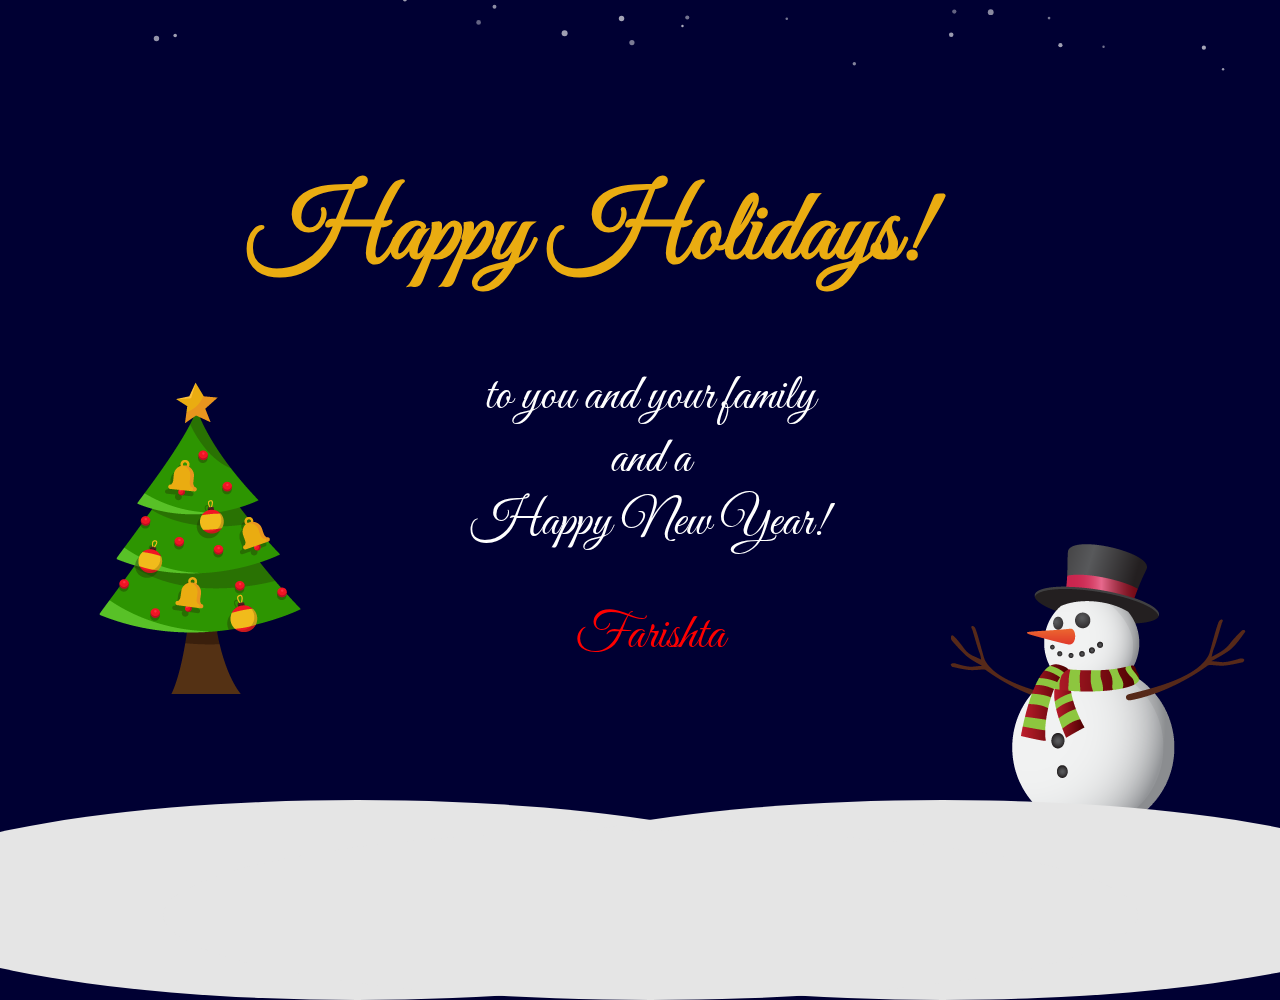
<file: index.html>
<html lang="en">
<head>
  <meta charset="UTF-8">
  <title>Happy Holidays</title>
  <link rel="stylesheet" href="css/style.css">
  <link rel="shortcut icon" href="css/favicon.ico" />
  <link rel="stylesheet" href="https://opensource.keycdn.com/fontawesome/4.6.3/font-awesome.min.css">
  <link rel="stylesheet" href="https://cdnjs.cloudflare.com/ajax/libs/animate.css/3.5.2/animate.min.css">
  <link href="https://fonts.googleapis.com/css?family=Cookie|Delius|Grand+Hotel|Great+Vibes|Handlee|Lobster|Pacifico|Sacramento|Satisfy|Yellowtail" rel="stylesheet">
</head>
<body>
  <section class="happyHolidays">
    <div class="sky"></div>
    <div class="wrap">

      <div class="note">
      <div class="animated tada twinklier">
        <h1 class="animated fadeIn">Happy Holidays!</h1>

      <p class="animated fadeIn"> to you and your family </br>and a</br>Happy New Year!</p>
      <p class="name">Farishta</p>
    </div>
      </div>
    <img class="snowman" src="css/snowman.png"/>

    <!-- <div class="tree twinkle"> -->
      <img class="tree" src="css/tree.png"/>
    <!-- </div> -->

    <div class="ground-1"></div>
    <div class="ground-2"></div>
    <div class="ground-3"></div>
    <!-- <div class="ground-4"></div> -->

  </div>
</section>
<script src="https://ajax.googleapis.com/ajax/libs/jquery/2.2.4/jquery.min.js"></script>
<script src="js/script.js"></script>
</body>
</html>
</file>
<file: css/style.css>
* {
box-sizing: border-box;
}

body{
  background-color: #000033;
  margin: 0px;
  overflow: hidden;
  max-width: 1300px;
  width: 1300px;
  min-width: 656px;

}

.note{
  margin-top: -100px;
  width: 500px;
  text-align: center;
  z-index: 1000;
}
h1{
  margin-left: -210px;
  font-size:100px;
  color: #eaac11;
  font-family: 'Great Vibes', cursive;
  text-align: center;
  width: 800px;
}
p{
  font-family: 'Great Vibes', cursive;
  font-size: 50px;
  text-align: center;
  /*margin-top: 150px;*/
}

.name{
  color: red;
  text-align: center;
}
.happyHolidays {
  display: -webkit-box;
  display: -ms-flexbox;
  display: flex;
  height: 100%;
  -webkit-box-align: center;
  -ms-flex-align: center;
  align-items: center;
  position: relative;
  z-index: 0;
}

.happyHolidays div {
  z-index: 100;
}

.happyHolidays:after {
  content: '';
  background-image: url(http://www.cheesetoast.co.uk/cheesepress/wp-content/uploads/2014/02/snow.png);
  -webkit-animation: 5s animateIn ease, animate 83s ease 0s infinite;
  animation: 5s animateIn ease, animate 83s ease 0s infinite;
  -webkit-animation-fill-mode: forwards;
  background-repeat: repeat;
  background-size: 43%;
  position: absolute;
  top: 0;
  width: 100%;
  height: 100%;
  z-index: 1;
  /*display: block;*/
}

.sky {
  position: absolute;
  width: 100%;
  height: 100%;
  top: 0;
  z-index: 1;
  opacity: 0.75;
}

.wrap {
  display: -webkit-box;
  display: -ms-flexbox;
  display: flex;
  -webkit-box-orient: vertical;
  -webkit-box-direction: normal;
  -ms-flex-direction: column;
  flex-direction: column;
  -webkit-box-align: center;
  -ms-flex-align: center;
  align-items: center;
  -webkit-box-pack: center;
  -ms-flex-pack: center;
  justify-content: center;
  width: 100%;
  height: 100%;
  color: #FFF;
  z-index: 2;
}

.icon {
  display: -webkit-box;
  display: -ms-flexbox;
  display: flex;
  /*width: 300px;
  height: 370px;
  margin-bottom: 32px;*/
}

.tree {
  position: relative;
  margin-left: -900px;
  margin-top: -335px;
}
.snowman{
  z-index: -2;
  position: absolute;
  left: 950px;
  bottom: 70px;
}
.ground-1, .ground-2, .ground-3 {
  width: 75%;
  height: 200px;
  background: #e5e5e5;
  /*background: #ededed;*/
  position: absolute;
  left: -10%;
  bottom: -100px;
  border-radius: 100% 100%;
}

.ground-3 {
  height: 170px;
  left: auto;
  bottom: -100px;
  background: #e5e5e5;
}

.ground-2 {
  left: auto;
  right: -10%;
  /*top: 270px;*/
  bottom: -100px;
  background: #e5e5e5;
}

.ground-4{
  background: #e5e5e5;
  margin-bottom: -375px;
  width: 100%;
  height: 300px;
}
.twinkle:before {
  position: absolute;
  content: '';
  left: 1008px;
  top: 409px;
  width: 30px;
  height: 3px;
  background-image: -webkit-radial-gradient(#fff 0%, transparent 85%);
  z-index: 4;
  -webkit-animation-name: twinkle_before_effect;
  -webkit-animation-duration: 5s;
  -webkit-animation-delay: 2s;
  -webkit-animation-timing-function: linear;
  -webkit-animation-iteration-count: infinite;
}

.twinkle:after {
  position: absolute;
  content: '';
  left: 1023px;
  top: 395px;
  width: 3px;
  height: 30px;
  background-image: -webkit-radial-gradient(#fff 0%, transparent 85%);
  z-index: 4;
  -webkit-animation-name: twinkle_after_effect;
  -webkit-animation-duration: 5s;
  -webkit-animation-delay: 2s;
  -webkit-animation-timing-function: linear;
  -webkit-animation-iteration-count: infinite;
}

img {
  max-width: 100%;
  height: auto;
}
@media {
  img {
    width: auto; /* for ie 8 */
  }
}
@-webkit-keyframes twinkle_before_effect {
  0% {
    left: 160px;
    top: 300px;
    opacity: 0;}

    15% {
      left: 160px;
      top: 300px;
      opacity: 1;}

      30% {
        left: 160px;
        top: 300px;
        opacity: 0;}

        35% {
          left: 180px;
          top: 280px;
          opacity: 0;}

          50% {
            left: 180px;
            top: 280px;
            opacity: 1;}

            65% {
              left: 180px;
              top: 280px;
              opacity: 0;}

              70% {
                left: 200px;
                top: 297px;
                opacity: 0;}

                85% {
                  left: 200px;
                  top: 297px;
                  opacity: 1;}

                  100% {
                    left: 200px;
                    top: 297px;
                    opacity: 0;}
                  }

                  @-webkit-keyframes twinkle_after_effect {
                    0% {
                      left: 175px;
                      top: 287px;
                      opacity: 0;}

                      15% {
                        left: 175px;
                        top: 287px;
                        opacity: 1;}

                        30% {
                          left: 175px;
                          top: 287px;
                          opacity: 0;}

                          35% {
                            left: 195px;
                            top: 269px;
                            opacity: 0;}

                            50% {
                              left: 195px;
                              top: 269px;
                              opacity: 1;}

                              65% {
                                left: 195px;
                                top: 269px;
                                opacity: 0;}

                                70% {
                                  left: 215px;
                                  top: 284px;
                                  opacity: 0;}

                                  85% {
                                    left: 215px;
                                    top: 284px;
                                    opacity: 1;}

                                    100% {
                                      left: 215px;
                                      top: 284px;
                                      opacity: 0;}
                                    }

                                    .twinklier:before {
                                      position: absolute;
                                      content: '';
                                      left: -130px;
                                      top: 30px;
                                      width: 80px;
                                      height: 3px;
                                      background-image: -webkit-radial-gradient(#fff 0%, transparent 85%);
                                      z-index: 4;
                                      -webkit-animation-name: twinklier_before_effect;
                                      -webkit-animation-duration: 5s;
                                      -webkit-animation-delay: 2s;
                                      -webkit-animation-timing-function: linear;
                                      -webkit-animation-iteration-count: infinite;
                                    }

                                    .twinklier:after {
                                      position: absolute;
                                      content: '';
                                      left: -100px;
                                      top: -10px;
                                      width: 3px;
                                      height: 80px;
                                      background-image: -webkit-radial-gradient(#fff 0%, transparent 85%);
                                      z-index: 4;
                                      -webkit-animation-name: twinklier_after_effect;
                                      -webkit-animation-duration: 5s;
                                      -webkit-animation-delay: 2s;
                                      -webkit-animation-timing-function: linear;
                                      -webkit-animation-iteration-count: infinite;
                                    }

                                    @-webkit-keyframes twinklier_before_effect {
                                      0% {
                                        left: 80px;
                                        top: 75px;
                                        opacity: 0;}

                                        15% {
                                          left: 80px;
                                          top: 75px;
                                          opacity: 1;}

                                          30% {
                                            left: 80px;
                                            top: 75px;
                                            opacity: 0;}

                                            35% {
                                              left: 455px;
                                              top: 43px;
                                              opacity: 0;}

                                              50% {
                                                left: 455px;
                                                top: 43px;
                                                opacity: 1;}

                                                65% {
                                                  left: 455px;
                                                  top: 43px;
                                                  opacity: 0;}

                                                  70% {
                                                    left: -100px;
                                                    top: 29px;
                                                    opacity: 0;}

                                                    85% {
                                                      left: -100px;
                                                      top: 29px;
                                                      opacity: 1;}

                                                      100% {
                                                        left: -100px;
                                                        top: 29px;
                                                        opacity: 0;}
                                                      }

                                                      @-webkit-keyframes twinklier_after_effect {
                                                        0% {
                                                          left: 110px;
                                                          top: 35px;
                                                          opacity: 0;}

                                                          15% {
                                                            left: 110px;
                                                            top: 35px;
                                                            opacity: 1;}

                                                            30% {
                                                              left: 110px;
                                                              top: 35px;
                                                              opacity: 0;}

                                                              35% {
                                                                left: 495px;
                                                                top: 8px;
                                                                opacity: 0;}

                                                                50% {
                                                                  left: 495px;
                                                                  top: 8px;
                                                                  opacity: 1;}

                                                                  65% {
                                                                    left: 495px;
                                                                    top: 8px;
                                                                    opacity: 0;}

                                                                    70% {
                                                                      left: -65px;
                                                                      top: -10px;
                                                                      opacity: 0;}

                                                                      85% {
                                                                        left: -65px;
                                                                        top: -10px;
                                                                        opacity: 1;}

                                                                        100% {
                                                                          left: -65px;
                                                                          top: -10px;
                                                                          opacity: 0;}
                                                                        }


                                                                        @-webkit-keyframes animateIn {
                                                                          from {
                                                                            opacity: 0;
                                                                          }
                                                                          to {
                                                                            opacity: 0.25;
                                                                          }
                                                                        }

                                                                        @keyframes animateIn {
                                                                          from {
                                                                            opacity: 0;
                                                                          }
                                                                          to {
                                                                            opacity: 0.25;
                                                                          }
                                                                        }
                                                                        @-webkit-keyframes animate {
                                                                          from {
                                                                            background-position: 0 0px;
                                                                          }
                                                                          to {
                                                                            background-position: 0px 5500px;
                                                                          }
                                                                        }
                                                                        @keyframes animate {
                                                                          from {
                                                                            background-position: 0 0px;
                                                                          }
                                                                          to {
                                                                            background-position: 0px 5500px;
                                                                          }
                                                                        }

                                                                        /*Responsive*/
                                                                        /*@media (min-width: 0) and (max-width: 375px) {
                                                                        .happyHolidays {
                                                                        width:375px
                                                                      }
                                                                      .happyHolidays h1{
                                                                      font-size: 90px;
                                                                      display: inline-block;
                                                                      text-align: center;
                                                                      margin-top: 70px;
                                                                      margin-left: 25px;
                                                                    }
                                                                    .happyHolidays h2{
                                                                    font-size: 90px;
                                                                    display: inline-block;
                                                                    text-align: center;
                                                                    margin-top: 135px;
                                                                    margin-left: -250px;
                                                                  }
                                                                  .happyHolidays p{
                                                                  font-size: 14px;
                                                                  display: inline-block;
                                                                  text-align: center;
                                                                }
                                                                .ground-1{
                                                                width: 200px;
                                                                margin-left: -90px;
                                                              }
                                                              .ground-2{
                                                              width: 200px;
                                                              margin-left: -90px;
                                                            }
                                                            .ground-4{
                                                            width: 500px;
                                                            margin-bottom: 0;
                                                          }
                                                          .tree{
                                                          margin-left: -150px;
                                                          margin-top: 190px;
                                                          width: 30%;
                                                        }
                                                        .snowman{
                                                        margin-left: -520px;
                                                        width: 25%;
                                                      }
                                                      .tree{
                                                      margin-left: 120px;
                                                      width: 25%;
                                                    }
                                                    }*/

                                                    @media (min-width: 650px) and (max-width: 656px) {
                                                      /*.happyHolidays {
                                                      width:100%
                                                      }*/
                                                      .happyHolidays h1{
                                                        font-size: 90px;
                                                        display: inline-block;
                                                        text-align: center;
                                                        margin-top: 70px;
                                                        margin-left: 25px;
                                                      }
                                                      .happyHolidays h2{
                                                        font-size: 90px;
                                                        display: inline-block;
                                                        text-align: center;
                                                        margin-top: 135px;
                                                        margin-left: -250px;
                                                      }
                                                      .happyHolidays p{
                                                        font-size: 14px;
                                                        display: inline-block;
                                                        text-align: center;
                                                      }
                                                      .container{
                                                        width: 50%;
                                                        height: 100%;
                                                      }
                                                      .ground-1{
                                                        width: 120%;
                                                        margin-left: -90px;
                                                      }
                                                      .ground-2{
                                                        /*width: 120%;*/
                                                        margin-left: -90px;
                                                      }
                                                      .tree{
                                                        margin-left: -150px;
                                                        margin-top: 190px;
                                                        width: 30%;
                                                      }
                                                      .snowman{
                                                        margin-left: -520px;
                                                        width: 25%;
                                                      }
                                                    }

                                                    @media (min-width: 657px) and (max-width: 977px) {
                                                      .happyHolidays {
                                                        width:640px
                                                      }
                                                      .happyHolidays h1{
                                                        font-size: 20px;
                                                        display: inline-block;
                                                        text-align: center;
                                                        margin-top: 70px;
                                                        margin-left: 25px;
                                                      }
                                                      .happyHolidays h2{
                                                        font-size: 20px;
                                                        display: inline-block;
                                                        text-align: center;
                                                        margin-top: 135px;
                                                        margin-left: -250px;
                                                      }
                                                      .happyHolidays p{
                                                        font-size: 14px;
                                                        display: inline-block;
                                                        text-align: center;
                                                      }

                                                      .ground-1{
                                                        width: 120%;
                                                        margin-left: 500px;
                                                      }
                                                      .ground-2{
                                                        width: 120%;
                                                        margin-right: 150px;
                                                      }
                                                      .ground-3{
                                                        width: 100%;
                                                        /*margin-top: 300px;*/
                                                        margin-left: 200px;
                                                      }
                                                      .tree{
                                                        margin-left: -150px;
                                                        margin-top: 190px;
                                                        width: 30%;
                                                      }
                                                      .snowman{
                                                        margin-left: -720px;
                                                        width: 25%;
                                                      }
                                                    }


                                                    @media (min-width: 977px) and (max-width: 1080px) {
                                                      .happyHolidays {
                                                        width:960px
                                                      }
                                                      .happyHolidays h1{
                                                        font-size: 40px;
                                                        display: inline-block;
                                                        text-align: center;
                                                        margin-top: 70px;
                                                        margin-left: 25px;
                                                      }
                                                      .happyHolidays h2{
                                                        font-size: 40px;
                                                        display: inline-block;
                                                        text-align: center;
                                                        margin-top: 135px;
                                                        margin-left: -250px;
                                                      }
                                                      .happyHolidays p{
                                                        font-size: 14px;
                                                        display: inline-block;
                                                        text-align: center;
                                                      }
                                                      /*.container{
                                                      width: 50%;
                                                      height: 100%;
                                                      }*/
                                                      .ground-1{
                                                        /*width: 120%;*/
                                                        margin-left: 0px;
                                                      }
                                                      .ground-2{
                                                        /*width: 120%;*/
                                                        margin-right: -50px;
                                                      }
                                                      .tree{
                                                        /*margin-left: -150px;
                                                        margin-top: 190px;*/
                                                        width: 30%;
                                                      }
                                                      .snowman{
                                                        margin-left: -720px;
                                                        width: 25%;
                                                      }
                                                    }

                                                    @media screen and (max-width: 1080px) {
                                                      /*.happyHolidays {
                                                      width: 100%;
                                                      left: 5%;
                                                      margin-top: 0;
                                                      text-align: center;
                                                      }*/
                                                      .happyHolidays h1{
                                                        font-size: 100px;
                                                        display: inline-block;
                                                        text-align: center;
                                                        /*margin-top: 100px;*/
                                                        margin-left: -100px;
                                                      }
                                                      .happyHolidays h2{
                                                        font-size: 100px;
                                                        display: inline-block;
                                                        text-align: center;
                                                        /*margin-left: -100px;*/
                                                      }
                                                      .happyHolidays p{
                                                        font-size: 20px;
                                                        display: inline-block;
                                                        text-align: center;
                                                        margin-left: 100px;
                                                      }
                                                      /*.container{
                                                      width: 50%;
                                                      height: 100%;
                                                      }*/
                                                      .snowman{
                                                        margin-left: -250;

                                                      }
                                                    }
                                                    /*@media (min-width: 1297px) {
                                                    .happyHolidays {
                                                    width:1280px
                                                  }
                                                  }*/
</file>
